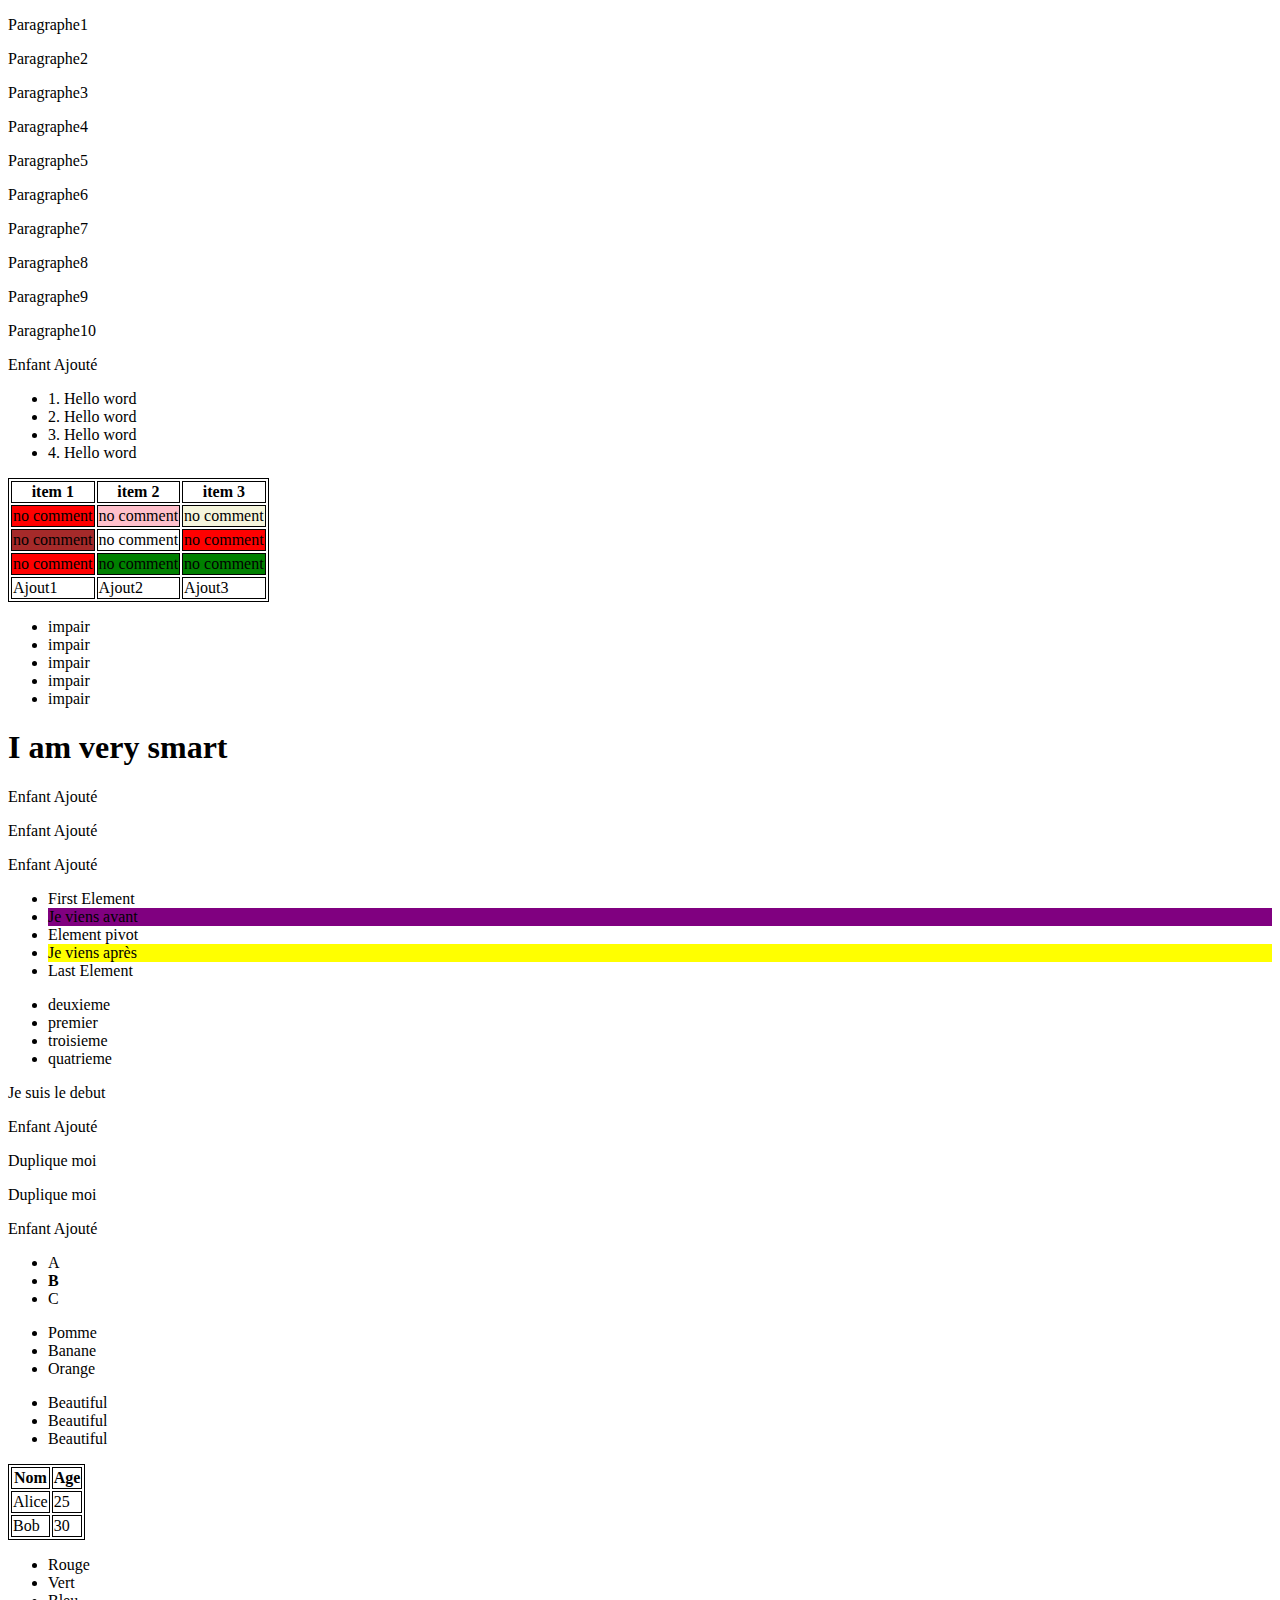
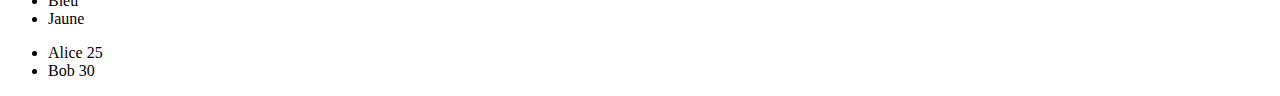
<file: index.html>
<!DOCTYPE html>
<html lang="en">
<head>
    <meta charset="UTF-8">
    <meta name="viewport" content="width=device-width, initial-scale=1.0">
    <title>Document</title>
    <link rel="stylesheet" href="./assets/css/style.css">
</head>
<body>

    <ul id="content">
        <li id="liste"></li>
        <li id="liste"></li>
        <li id="liste"></li>
        <li id="liste"></li>
    </ul>

    <table id="tableau">
        <tr>
            <th>item 1</th>
            <th>item 2</th>
            <th>item 3</th>
        </tr>
        <tr>
            <td>no comment</td>
            <td>no comment</td>
            <td>no comment</td>
        </tr>
        <tr>
            <td>no comment</td>
            <td>no comment</td>
            <td>no comment</td>
        </tr>
        <tr>
            <td>no comment</td>
            <td>no comment</td>
            <td>no comment</td>
        </tr>
    </table>

    <ul id="parent">
        <li>pair</li>
        <li>impair</li>
        <li>pair</li>
        <li>impair</li>
        <li>pair</li>
        <li>impair</li>
        <li>pair</li>
        <li>impair</li>
        <li>pair</li>
        <li>impair</li>
    </ul>

    <ul id="supp">
        <li>Jordan</li>
        <li>Tonny</li>
        <li>Alex</li>
        <li>Frederic</li>
        <li>Julio</li>
    </ul>

    <div>
        <h1>I am very smart</h1>
    </div>

    <section>
        <div>
            <span></span>
        </div>
    </section>

    <div class="substitution"></div>

    <ul id="listelement">
        <li>First Element</li>
        <li>Je viens avant</li>
        <li id="modifier">Element pivot</li>
        <li>Je viens après</li>
        <li>Last Element</li>
    </ul>

    <ul id="inverser">
        <li>premier</li>
        <li>deuxieme</li>
        <li>troisieme</li>
        <li>quatrieme</li>
    </ul>

    <div>
        <p id="suppsuivant">Je suis le debut</p>
        <p>Je suis la suite</p>
    </div>

    <div>
        <p id="dupliquer">Duplique moi</p>
        <p></p>
    </div>

    <ul class="found">
        <li>A</li>
        <li>B</li>
        <li>C</li>
    </ul>

    <script src="./assets/dom.js"></script>
</body>
</html>
</file>
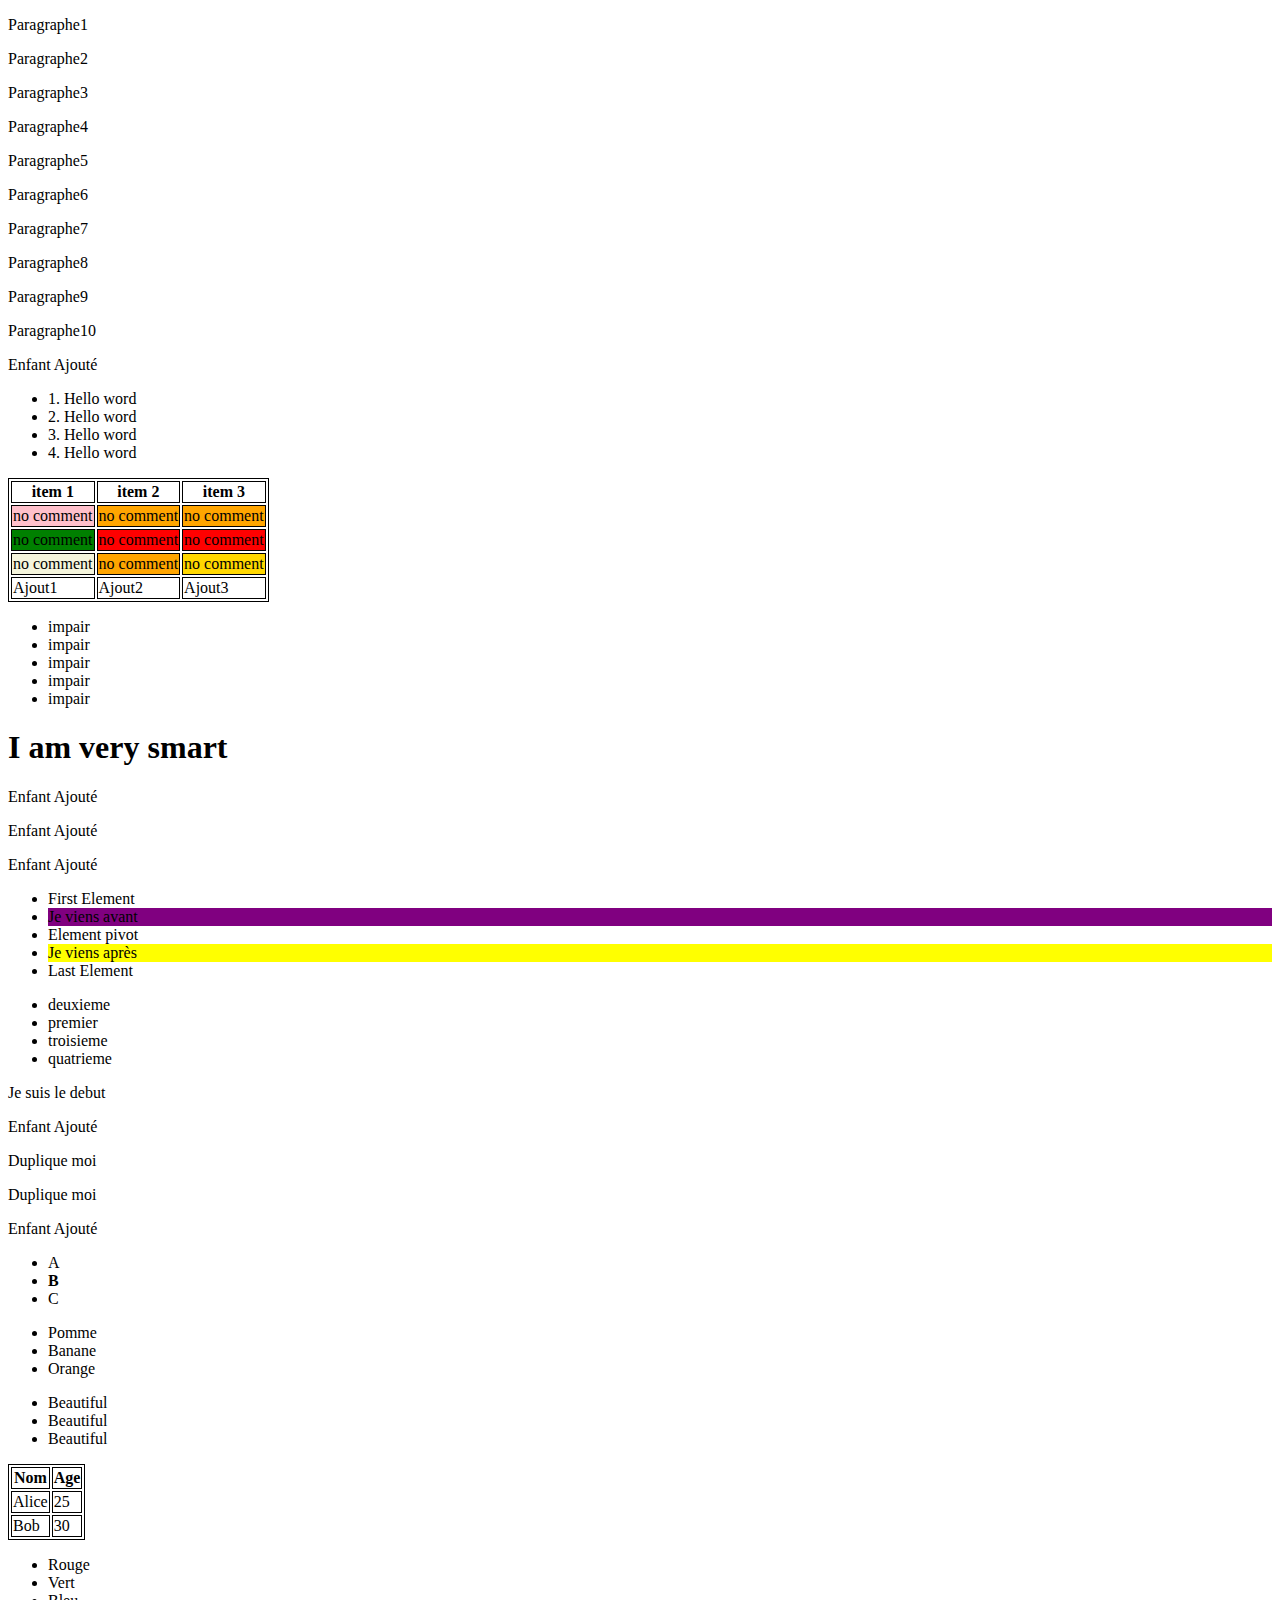
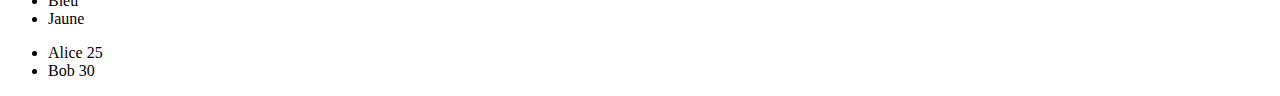
<file: src/index.html>
<!DOCTYPE html>
<html lang="en">
<head>
    <meta charset="UTF-8">
    <meta name="viewport" content="width=device-width, initial-scale=1.0">
    <title>Document</title>
    <link rel="stylesheet" href="style.css">
</head>
<body>

    <ul id="content">
        <li id="liste"></li>
        <li id="liste"></li>
        <li id="liste"></li>
        <li id="liste"></li>
    </ul>

    <table id="tableau">
        <tr>
            <th>item 1</th>
            <th>item 2</th>
            <th>item 3</th>
        </tr>
        <tr>
            <td>no comment</td>
            <td>no comment</td>
            <td>no comment</td>
        </tr>
        <tr>
            <td>no comment</td>
            <td>no comment</td>
            <td>no comment</td>
        </tr>
        <tr>
            <td>no comment</td>
            <td>no comment</td>
            <td>no comment</td>
        </tr>
    </table>

    <ul id="parent">
        <li>pair</li>
        <li>impair</li>
        <li>pair</li>
        <li>impair</li>
        <li>pair</li>
        <li>impair</li>
        <li>pair</li>
        <li>impair</li>
        <li>pair</li>
        <li>impair</li>
    </ul>

    <ul id="supp">
        <li>Jordan</li>
        <li>Tonny</li>
        <li>Alex</li>
        <li>Frederic</li>
        <li>Julio</li>
    </ul>

    <div>
        <h1>I am very smart</h1>
    </div>

    <section>
        <div>
            <span></span>
        </div>
    </section>

    <div class="substitution"></div>

    <ul id="listelement">
        <li>First Element</li>
        <li>Je viens avant</li>
        <li id="modifier">Element pivot</li>
        <li>Je viens après</li>
        <li>Last Element</li>
    </ul>

    <ul id="inverser">
        <li>premier</li>
        <li>deuxieme</li>
        <li>troisieme</li>
        <li>quatrieme</li>
    </ul>

    <div>
        <p id="suppsuivant">Je suis le debut</p>
        <p>Je suis la suite</p>
    </div>

    <div>
        <p id="dupliquer">Duplique moi</p>
        <p></p>
    </div>

    <ul class="found">
        <li>A</li>
        <li>B</li>
        <li>C</li>
    </ul>

    <script src="../src/dom.js"></script>
</body>
</html>
</file>
<file: assets/css/style.css>
table {
    border: 1px solid black;
}

tr {
    border: 1px solid black;
}

td {
    border: 1px solid black;
}

th {
    border: 1px solid black;
}
</file>
<file: src/style.css>
table {
    border: 1px solid black;
}

tr {
    border: 1px solid black;
}

td {
    border: 1px solid black;
}

th {
    border: 1px solid black;
}
</file>
